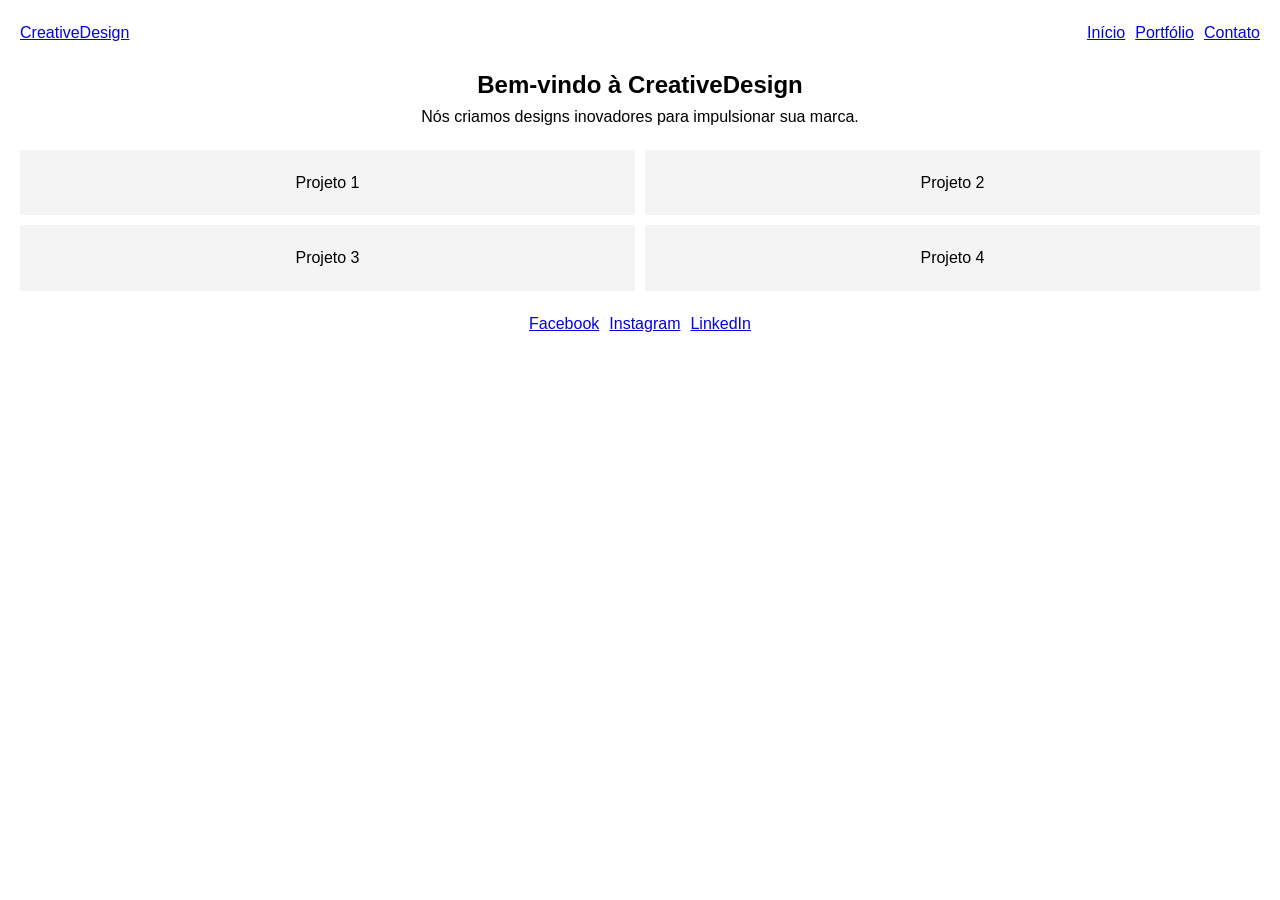
<file: index.html>
<!DOCTYPE html>
<html lang="pt-br">
<head>
    <meta charset="UTF-8">
    <meta name="viewport" content="width=device-width, initial-scale=1.0">
    <title>CreativeDesign</title>
    <link rel="stylesheet" href="style.css">
</head>
<body>
    <header>
        <nav class="navbar">
            <a href="#" class="logo">CreativeDesign</a>
            <ul class="nav-links">
                <li><a href="#">Início</a></li>
                <li><a href="#">Portfólio</a></li>
                <li><a href="#">Contato</a></li>
            </ul>
        </nav>
    </header>
    <main>
        <section class="intro">
            <h1>Bem-vindo à CreativeDesign</h1>
            <p>Nós criamos designs inovadores para impulsionar sua marca.</p>
        </section>
        <section class="gallery">
            <div class="project">Projeto 1</div>
            <div class="project">Projeto 2</div>
            <div class="project">Projeto 3</div>
            <div class="project">Projeto 4</div>
        </section>
    </main>
    <footer>
        <ul class="social-links">
            <li><a href="#">Facebook</a></li>
            <li><a href="#">Instagram</a></li>
            <li><a href="#">LinkedIn</a></li>
        </ul>
    </footer>
</body>
</html>
</file>
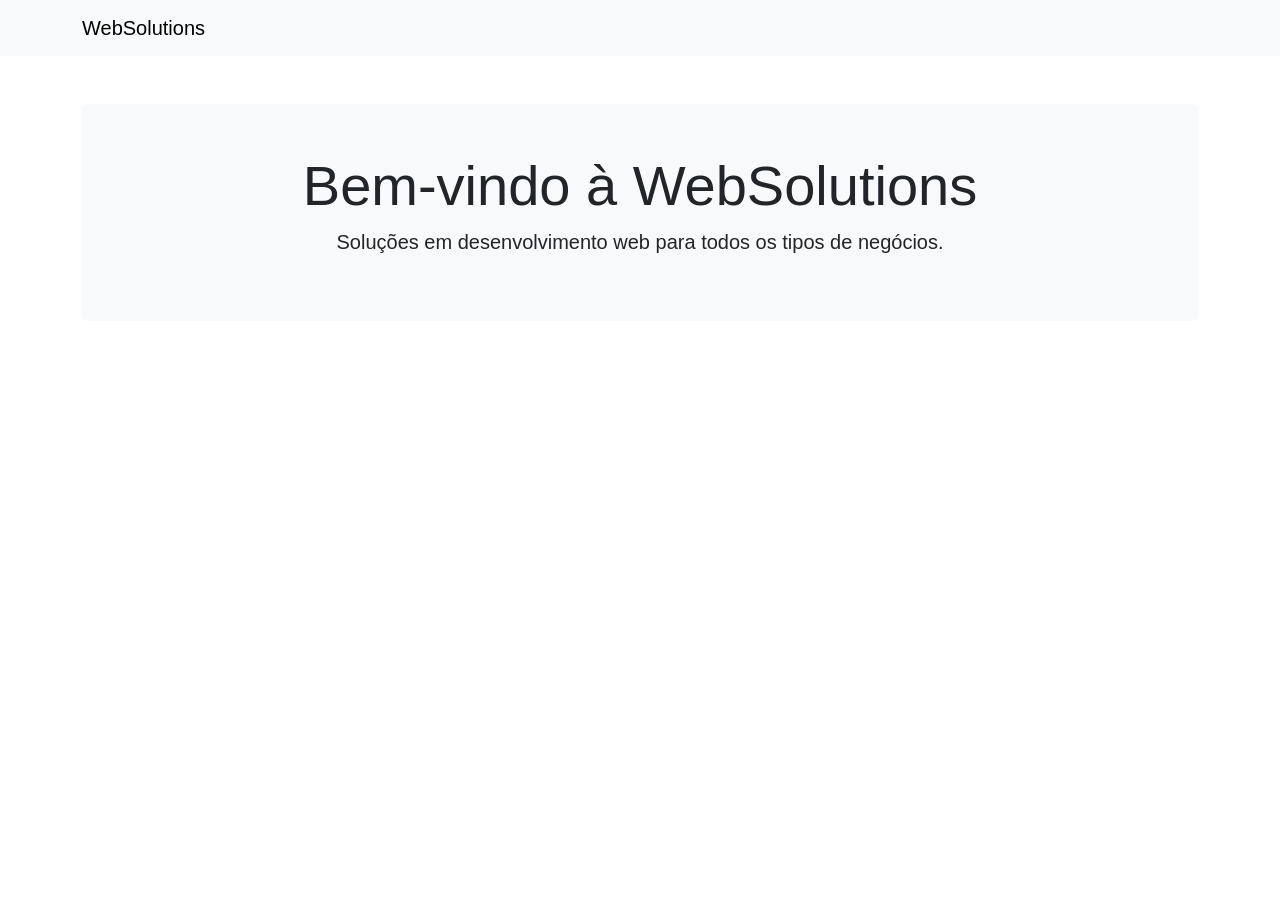
<file: versonamento S 9 prt 2/index.html>
<!DOCTYPE html>
<html lang="pt-br">
<head>
    <meta charset="UTF-8">
    <meta name="viewport" content="width=device-width, initial-scale=1.0">
    <title>Landing Page Bootstrap - WebSolutions</title>

    <!-- Link do Bootstrap via CDN -->
    <link href="https://cdn.jsdelivr.net/npm/bootstrap@5.3.0/dist/css/bootstrap.min.css" rel="stylesheet">
    <link rel="stylesheet" href="style.css">
</head>
<body>

    <!-- Cabeçalho com Menu de Navegação -->
    <header class="navbar navbar-expand-lg navbar-light bg-light">
        <div class="container">
            <a class="navbar-brand" href="#">WebSolutions</a>
        </div>
    </header>

    <!-- Seção Hero -->
    <main class="container mt-5">
        <section class="text-center bg-light p-5 rounded">
            <h1 class="display-4">Bem-vindo à WebSolutions</h1>
            <p class="lead">
                Soluções em desenvolvimento web para todos os tipos de negócios.
            </p>
        </section>
    </main>

</body>
</html>
</file>
<file: style.css>
/* Reset básico */
* {
    margin: 0;
    padding: 0;
    box-sizing: border-box;
}
body {
    font-family: Arial, sans-serif;
    line-height: 1.6;
    padding: 20px;
}

/* Menu e Rodapé com Flexbox */
.navbar {
    display: flex;
    justify-content: space-between;
    align-items: center;
}
.nav-links, .social-links {
    list-style: none;
    display: flex;
    gap: 10px;
}

.intro {
    text-align: center;
    margin: 20px 0;
}

/* Galeria com Grid */
.gallery {
    display: grid;
    grid-template-columns: 1fr 1fr;
    gap: 10px;
}
.project {
    background-color: #f4f4f4;
    padding: 20px;
    text-align: center;
}

footer {
    display: flex;
    justify-content: center;
    margin-top: 20px;
}
</file>
<file: versonamento S 9 prt 2/style.css>
/* Estilos personalizados adicionais */
body {
    font-family: 'Segoe UI', Tahoma, Geneva, Verdana, sans-serif;
}
</file>
